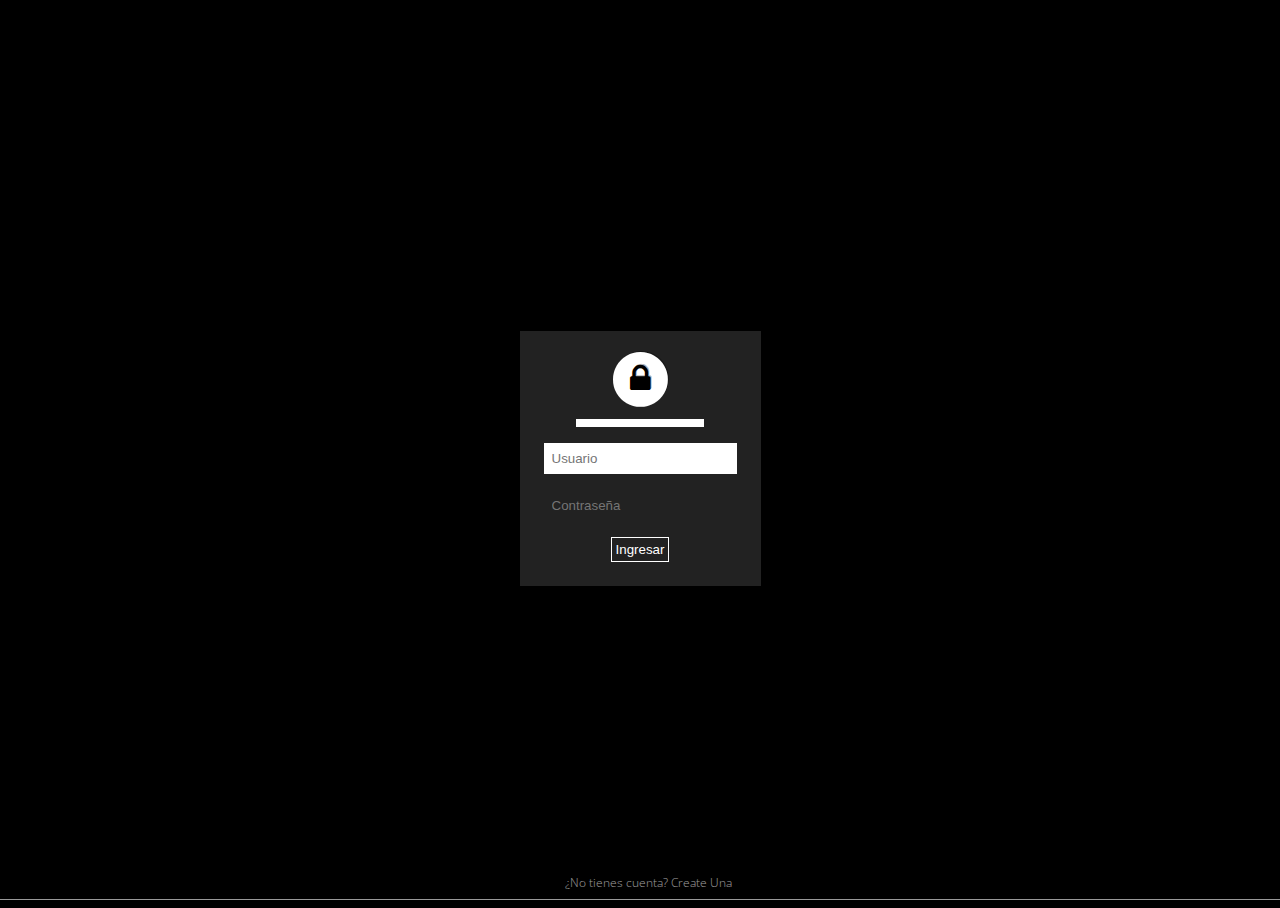
<file: login.html>
<!DOCTYPE html>
<html lang="en">
<head>
    <meta charset="UTF-8">
    <meta name="viewport" content="width=device-width, initial-scale=1.0">
    <title>Login</title>
    <link rel="stylesheet" href=assets/css/login_style.css>
</head>
<form class="login-form">
  <p class="login-text">
    <span class="fa-stack fa-lg">
      <i class="fa fa-circle fa-stack-2x"></i>
      <i class="fa fa-lock fa-stack-1x"></i>
    </span>
  </p>
  <input type="text" class="login-username" autofocus="true" required="true" placeholder="Usuario" />
  <input type="password" class="login-password" required="true" placeholder="Contraseña" />
  <input type="submit" name="Login" value="Ingresar" class="login-submit" />
</form>
<a href="registro.html" class="login-forgot-pass">¿No tienes cuenta? Create Una</a>
<div class="underlay-photo"></div>
<div class="underlay-black"></div> 
<body>
    
</body>
</html>
</file>
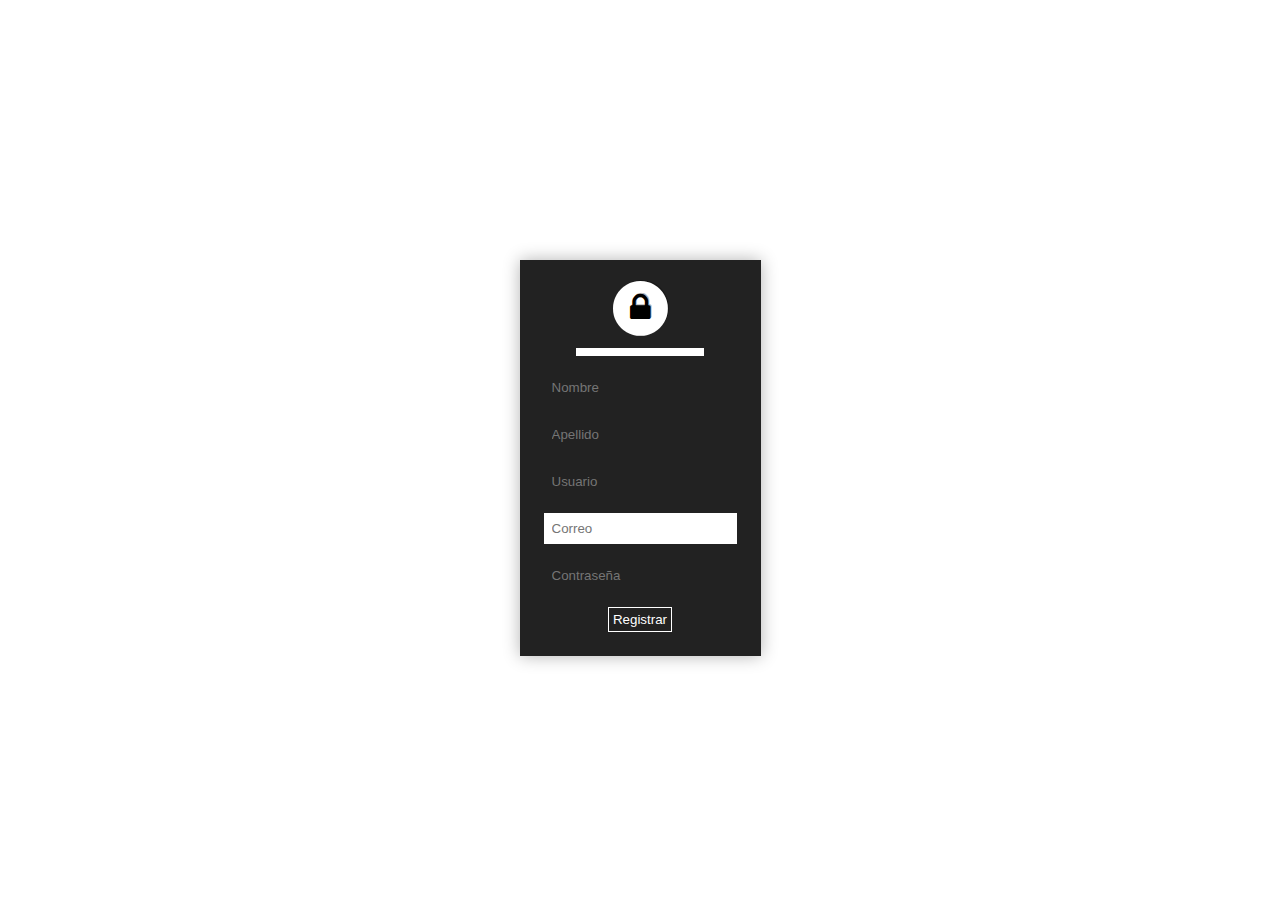
<file: registro.html>
<!DOCTYPE html>
<html lang="en">
<head>
    <meta charset="UTF-8">
    <meta name="viewport" content="width=device-width, initial-scale=1.0">
    <title>Login</title>
    <link rel="stylesheet" href="assets/css/estilo.css">
</head>
<body>

<form class="login-form">
  <p class="login-text">
    <span class="fa-stack fa-lg">
      <i class="fa fa-circle fa-stack-2x"></i>
      <i class="fa fa-lock fa-stack-1x"></i>
    </span>
  </p>
  <input type="text" class="login-firstname" required="true" placeholder="Nombre" />
  <input type="text" class="login-lastname" required="true" placeholder="Apellido" />
  <input type="text" class="login-username" required="true" placeholder="Usuario" />
  <input type="email" class="login-email" autofocus="true" required="true" placeholder="Correo" />
  <input type="password" class="login-password" required="true" placeholder="Contraseña" />
  <input type="submit" name="Login" value="Registrar" class="login-submit" />
</form>
<div class="underlay-photo"></div>
<div class="underlay-black"></div>

</body>
</html>
</file>
<file: assets/css/estilo.css>
@import url(https://fonts.googleapis.com/css?family=Open+Sans:100,300,400,700);
@import url(//netdna.bootstrapcdn.com/font-awesome/4.0.3/css/font-awesome.css);

body, html {
    height: 100%;
}
body {
    font-family: 'Open Sans';
    font-weight: 100;
    display: flex;
    overflow: hidden;
    background-color: rgb(255, 255, 255);
}
input {
    ::-webkit-input-placeholder {
        color: rgba(255, 255, 255, 0.70);
    }
    ::-moz-placeholder {
        color: rgba(255, 255, 255, 0.70);
    }
    :-ms-input-placeholder{
        color: rgba(255, 255, 255, 0.70);
    }
    &:focus {
        outline: 0 transparent solid;
        ::-webkit-input-placeholder {
            color: rgba(0, 0, 0, 0.7);
        }
        ::-moz-placeholder {
            color: rgba(0, 0, 0, 0.7);
        }
        :-ms-input-placeholder{
            color: rgba(0, 0, 0, 0.7);
        }
    }
}

.login-form {
    background: #222;
    box-shadow: 0 0 1rem rgba(0,0,0,0.3);
    min-height: 10rem;
    margin: auto;
    max-width: 50%;
    padding: .5rem;
}
.login-text {
    background: hsl(40,30,60);
    border-bottom: .5rem solid white;
    color: white;
    font-size: 1.5rem;
    margin: 0 auto;
    max-width: 50%;
    padding: .5rem;
    text-align: center;
    text-shadow: 1px -1px 0 rgba(0,0,0,0.3);
    .fa-stack-1x {
        color: black;
    }
}

.login-username, .login-password, .login-firstname,
.login-lastname, .login-email {
    background: transparent;
    border: 0 solid;
    border-bottom: 1px solid rgba(white, .5);
    color: white;
    display: block;
    margin: 1rem;
    padding: .5rem;
    transition: 250ms background ease-in;
    width: calc(100% - 3rem);
    &:focus {
        background: white;
        color: black;
        transition: 250ms background ease-in;
    }
}

.login-forgot-pass {
    border-bottom: 1px solid white;
    bottom: 0;
    color: white;
    cursor: pointer;
    display: block;
    font-size: 75%;
    left: 0;
    opacity: 0.6;
    padding: .5rem;
    position: absolute;
    text-align: center;
    text-decoration: none;
    width: 100%;
    &:hover {
        opacity: 1;
    }
}
.login-submit {
    border: 1px solid white;
    background: transparent;
    color: white;
    display: block;
    margin: 1rem auto;
    min-width: 1px;
    padding: .25rem;
    transition: 250ms background ease-in;
    &:hover, &:focus {
        background: white;
        color: black;
        transition: 250 ms background ease-in;
    }
}

[class*underlay] {
    left: 0;
    min-height: 100%;
    min-width: 100%;
    position: fixed;
    top: 0;
}
underlay-photo {
    animation: hue-rotate 6s infinite;
    background: url('https://w7.pngwing.com/pngs/178/595/png-transparent-user-profile-computer-icons-login-user-avatars-thumbnail.png');
    background-size: cover;
    -webkit-filter-: grayscale(30%);
    z-index: -1;
}
.underlay-black {
    background: rgba(0,0,0,0.7);
    z-index: -1;
}

form {
    padding: 50px 50px;
    background-color: #ededed;
    margin: calc(25% + 100px);
    margin-top: 70px;
    padding-top: 28px;
    margin-bottom: 400px;
}


@keyframes hue-rotate {
    from {
        -webkit-filter-:grayscale(30%) hue-rotate(0deg);
    }
    to {
        -webkit-filter-:grayscale(30%) hue-rotate(360deg);
    }
}
</file>
